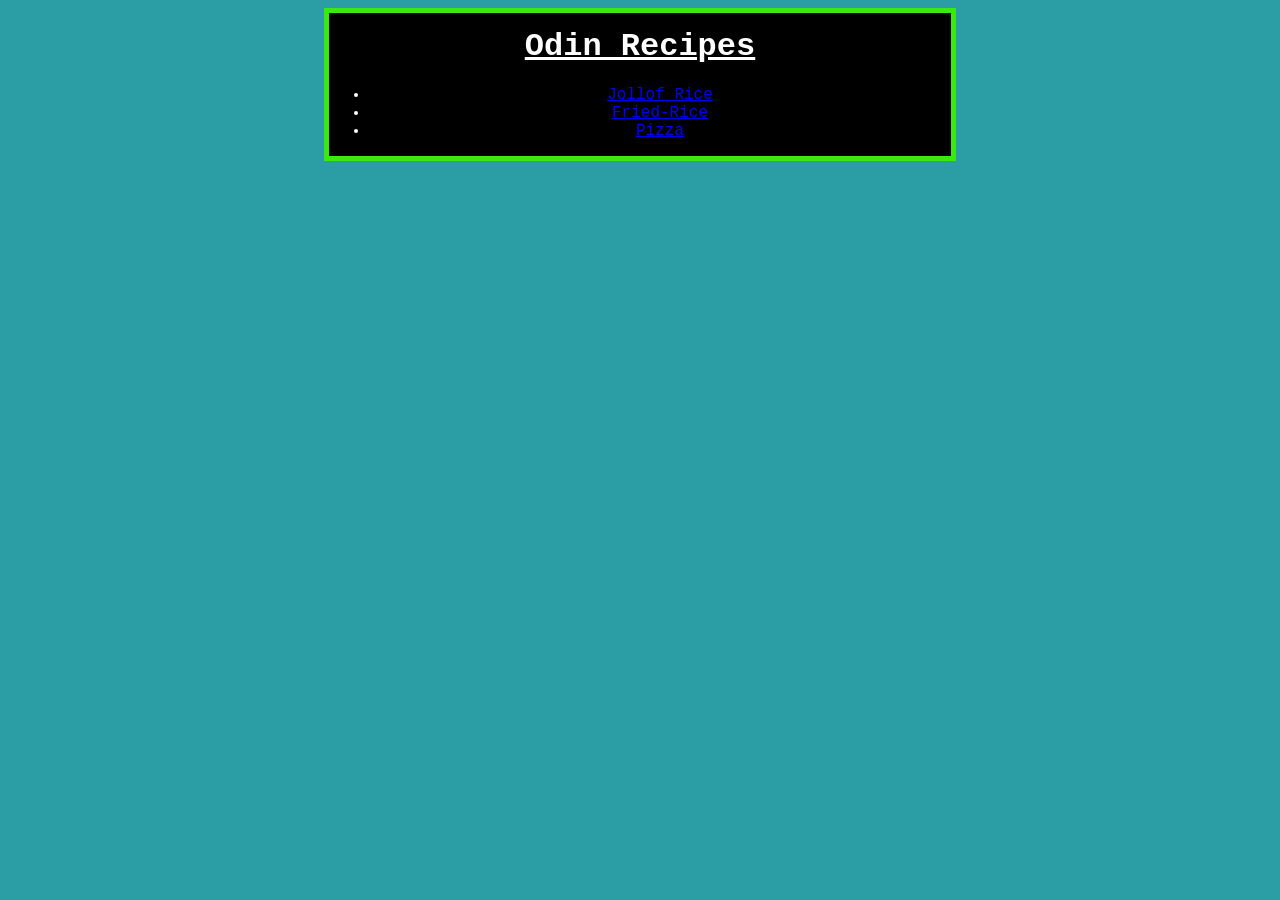
<file: index.html>
<!DOCTYPE html>
<html lang="en">
<head>
    <meta charset="UTF-8">
    <meta name="viewport" content="width=device-width, initial-scale=1.0">
    <title>Odin Recipes</title>
    <link rel="stylesheet" href="style.css">
</head>
<body class="home-body">

<div class="home-div">
<h1 class="header1"><u>Odin Recipes</u></h1>
<ul>
    <li><a href="recipes/jollof-rice.html">Jollof Rice</a></li>
    <li><a href="recipes/fried-rice.html">Fried-Rice</a></li>
    <li><a href="recipes/pizza.html">Pizza</a></li>
</ul>
</div>
    
</body>
</html>
</file>
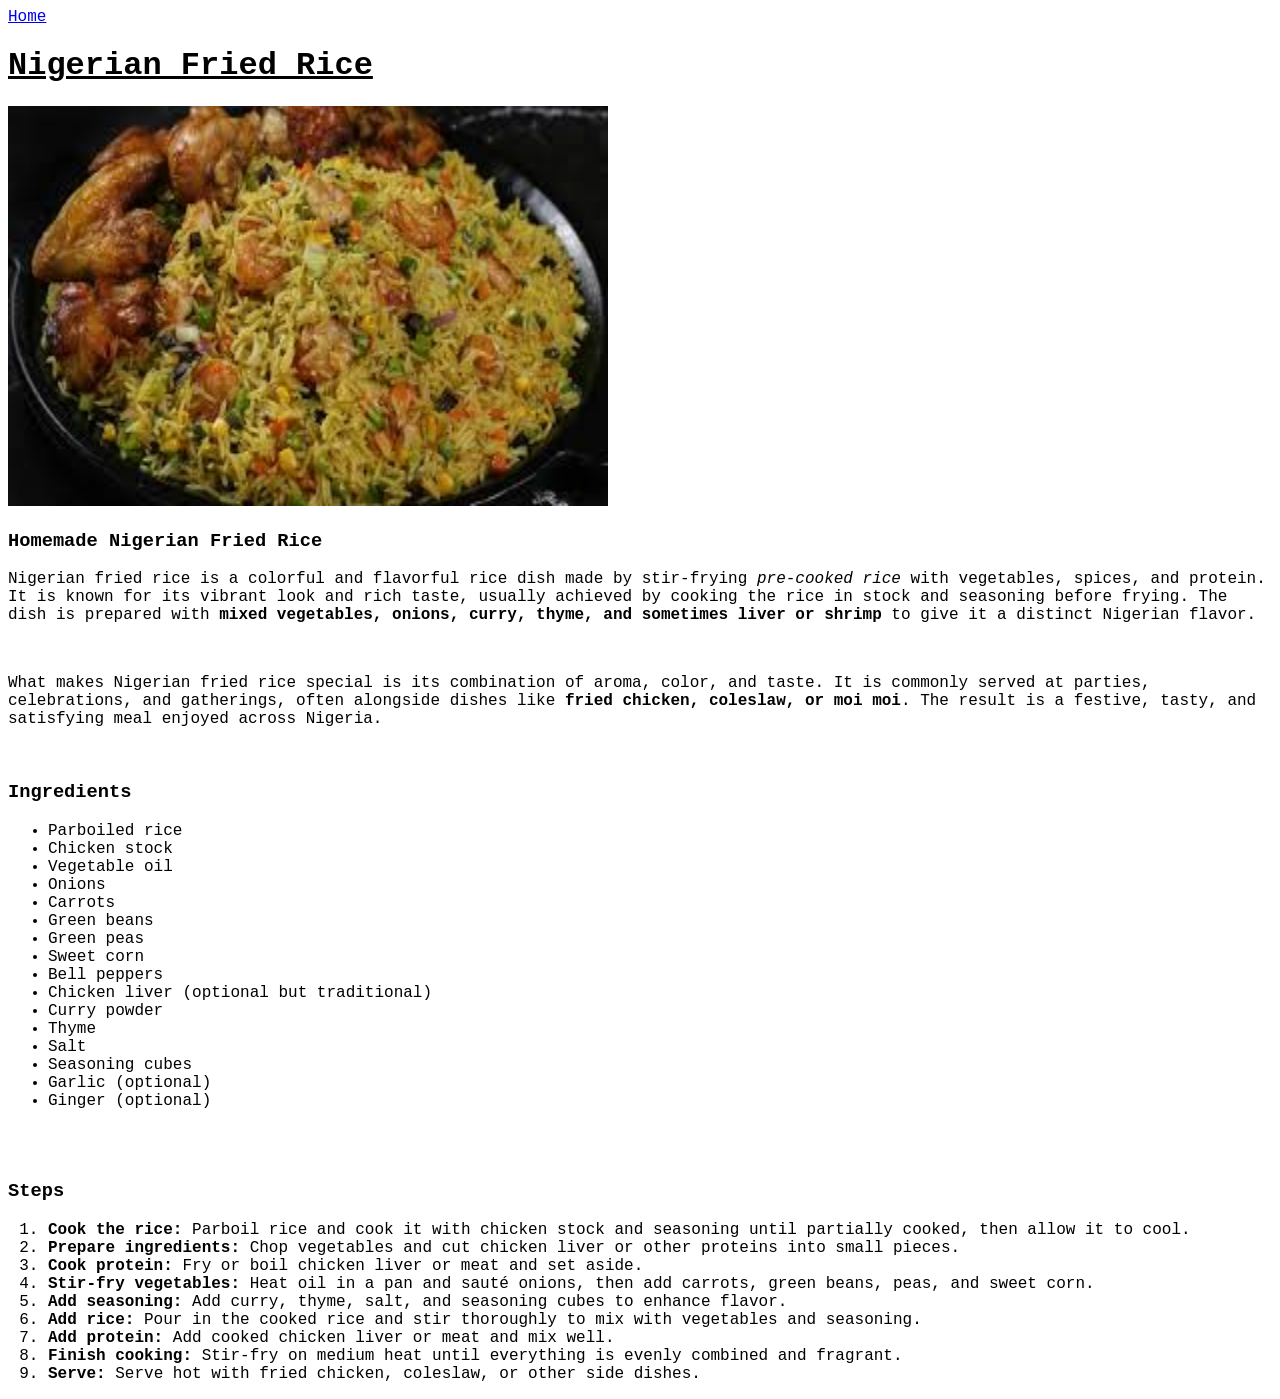
<file: recipes/fried-rice.html>
<!DOCTYPE html>
<html lang="en">
<head>
    <meta charset="UTF-8">
    <meta name="viewport" content="width=device-width, initial-scale=1.0">
    <title>Fried-rice Recipe</title>
    <link rel="stylesheet" href="../style.css">
</head>
<body class="fried-body">
    <a href="../index.html">Home</a>
    <u><h1 class="fried-header">Nigerian Fried Rice</h1></u>
    <img src="fried-rice.jpeg" alt="Nigerian fried rice image" height="400" width="600" class="fried-image"><br>


    <div class="fried-div"><h3>Homemade Nigerian Fried Rice</h3>
    <p>Nigerian fried rice is a colorful and flavorful rice dish made by stir-frying <em>pre-cooked rice</em> with vegetables, spices, and protein. 
    It is known for its vibrant look and rich taste, usually achieved by cooking the rice in stock and seasoning before frying. The dish is prepared with 
    <strong>mixed vegetables, onions, curry, thyme, and sometimes liver or shrimp</strong> to give it a distinct Nigerian flavor.</p><br>

    <p>What makes Nigerian fried rice special is its combination of aroma, color, and taste. It is commonly served at parties, celebrations, and gatherings, 
    often alongside dishes like <strong>fried chicken, coleslaw, or moi moi</strong>. The result is a festive, tasty, and satisfying meal enjoyed across Nigeria.</p>
    </p><br>

    <h3>Ingredients</h3>
    <ul>
        <li>Parboiled rice</li>
        <li>Chicken stock</li>
        <li>Vegetable oil</li>
        <li>Onions</li>
        <li>Carrots</li>
        <li>Green beans</li>
        <li>Green peas</li>
        <li>Sweet corn</li>
        <li>Bell peppers</li>
        <li>Chicken liver (optional but traditional)</li>
        <li>Curry powder</li>
        <li>Thyme</li>
        <li>Salt</li>
        <li>Seasoning cubes</li>
        <li>Garlic (optional)</li>
        <li>Ginger (optional)</li>
    </ul>
    <br>
    <br>

    <h3>Steps</h3>
    <ol>
        <li><strong>Cook the rice: </strong>Parboil rice and cook it with chicken stock and seasoning until partially cooked, then allow it to cool.</li>
        <li><strong>Prepare ingredients: </strong>Chop vegetables and cut chicken liver or other proteins into small pieces.</li>
        <li><strong>Cook protein: </strong>Fry or boil chicken liver or meat and set aside.</li>
        <li><strong>Stir-fry vegetables: </strong>Heat oil in a pan and sauté onions, then add carrots, green beans, peas, and sweet corn.</li>
        <li><strong>Add seasoning: </strong>Add curry, thyme, salt, and seasoning cubes to enhance flavor.</li>
        <li><strong>Add rice: </strong>Pour in the cooked rice and stir thoroughly to mix with vegetables and seasoning.</li>
        <li><strong>Add protein: </strong>Add cooked chicken liver or meat and mix well.</li>
        <li><strong>Finish cooking: </strong>Stir-fry on medium heat until everything is evenly combined and fragrant.</li>
        <li><strong>Serve: </strong>Serve hot with fried chicken, coleslaw, or other side dishes.</li>
    </ol></div>
</body>
</html>
</file>
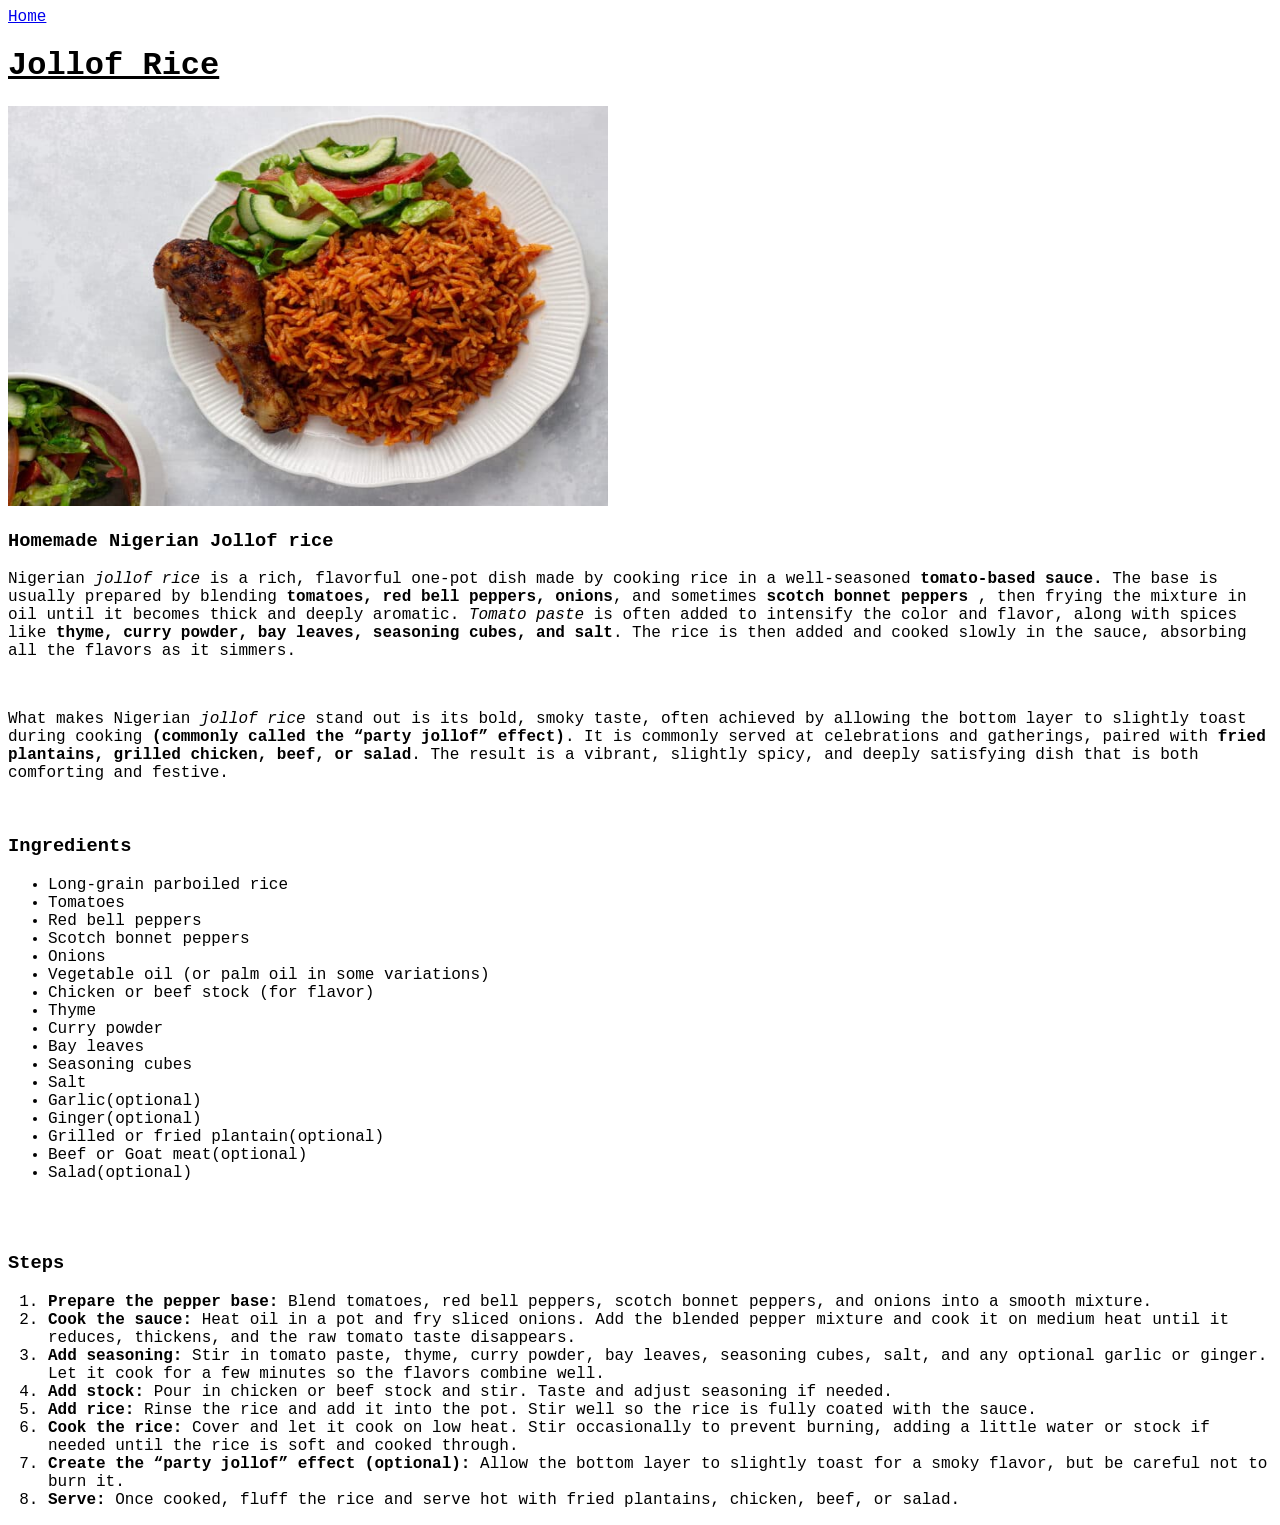
<file: recipes/jollof-rice.html>
<!DOCTYPE html>
<html lang="en">
<head>
    <meta charset="UTF-8">
    <meta name="viewport" content="width=device-width, initial-scale=1.0">
    <title>Jollof-Rice Recipe</title>
    <link rel="stylesheet" href="../style.css">
</head>
<body class="jollof-body">
    <a href="../index.html">Home</a>
    <u><h1 class="jollof-header"> Jollof Rice</h1></u>
    <img src="Jollof-rice.jpg" alt="Jollof rice image" height="400" width="600" class="jollof-image"><br>

    <div class="jollof-div"><h3>Homemade Nigerian Jollof rice</h3>
    <p>Nigerian <em>jollof rice</em> is a rich, flavorful one-pot dish made by cooking rice in a well-seasoned <strong>tomato-based sauce.</strong>
    The base is usually prepared by blending <strong>tomatoes, red bell peppers, onions</strong>, and sometimes <strong>scotch bonnet peppers</strong> ,
    then frying the mixture in oil until it becomes thick and deeply aromatic. <em>Tomato paste</em> is often added to intensify the color and flavor, 
    along with spices like <strong>thyme, curry powder, bay leaves, seasoning cubes, and salt</strong>. The rice is then added and cooked slowly in the sauce, 
    absorbing all the flavors as it simmers.</p><br>
    <p>What makes Nigerian <em>jollof rice</em> stand out is its bold, smoky taste, often achieved by allowing the bottom layer to slightly toast during cooking 
    <strong>(commonly called the “party jollof” effect)</strong>. It is commonly served at celebrations and gatherings, paired with <strong>fried plantains, grilled chicken, beef, or salad</strong>.
     The result is a vibrant, slightly spicy, and deeply satisfying dish that is both comforting and festive.</p>
    </p><br>

    <h3>Ingredients</h3>
    <ul>
        <li>Long-grain parboiled rice</li>
        <li>Tomatoes</li>
        <li>Red bell peppers</li>
        <li>Scotch bonnet peppers</li>
        <li>Onions</li>
        <li>Vegetable oil (or palm oil in some variations)</li>
        <li>Chicken or beef stock (for flavor)</li>
        <li>Thyme</li>
        <li>Curry powder</li>
        <li>Bay leaves</li>
        <li>Seasoning cubes</li>
        <li>Salt</li>
        <li>Garlic(optional)</li>
        <li>Ginger(optional)</li>
        <li>Grilled or fried plantain(optional)</li>
        <li>Beef or Goat meat(optional)</li>
        <li>Salad(optional)</li>
    </ul>
    <br>
    <br>

    <h3>Steps</h3>
    <ol>
        <li><strong>Prepare the pepper base: </strong>Blend tomatoes, red bell peppers, scotch bonnet peppers, and onions into a smooth mixture.</li>
        <li><strong>Cook the sauce: </strong>Heat oil in a pot and fry sliced onions. Add the blended pepper mixture and cook it on medium heat until it reduces, thickens, and the raw tomato taste disappears.</li>
        <li><strong>Add seasoning: </strong>Stir in tomato paste, thyme, curry powder, bay leaves, seasoning cubes, salt, and any optional garlic or ginger. Let it cook for a few minutes so the flavors combine well.</li>
        <li><strong>Add stock: </strong>Pour in chicken or beef stock and stir. Taste and adjust seasoning if needed.</li>
        <li><strong>Add rice: </strong>Rinse the rice and add it into the pot. Stir well so the rice is fully coated with the sauce.</li>
        <li><strong>Cook the rice: </strong>Cover and let it cook on low heat. Stir occasionally to prevent burning, adding a little water or stock if needed until the rice is soft and cooked through.</li>
        <li><strong>Create the “party jollof” effect (optional): </strong>Allow the bottom layer to slightly toast for a smoky flavor, but be careful not to burn it.</li>
        <li><strong>Serve: </strong>Once cooked, fluff the rice and serve hot with fried plantains, chicken, beef, or salad.</li>
    </ol></div>


    
</body>
</html>
</file>
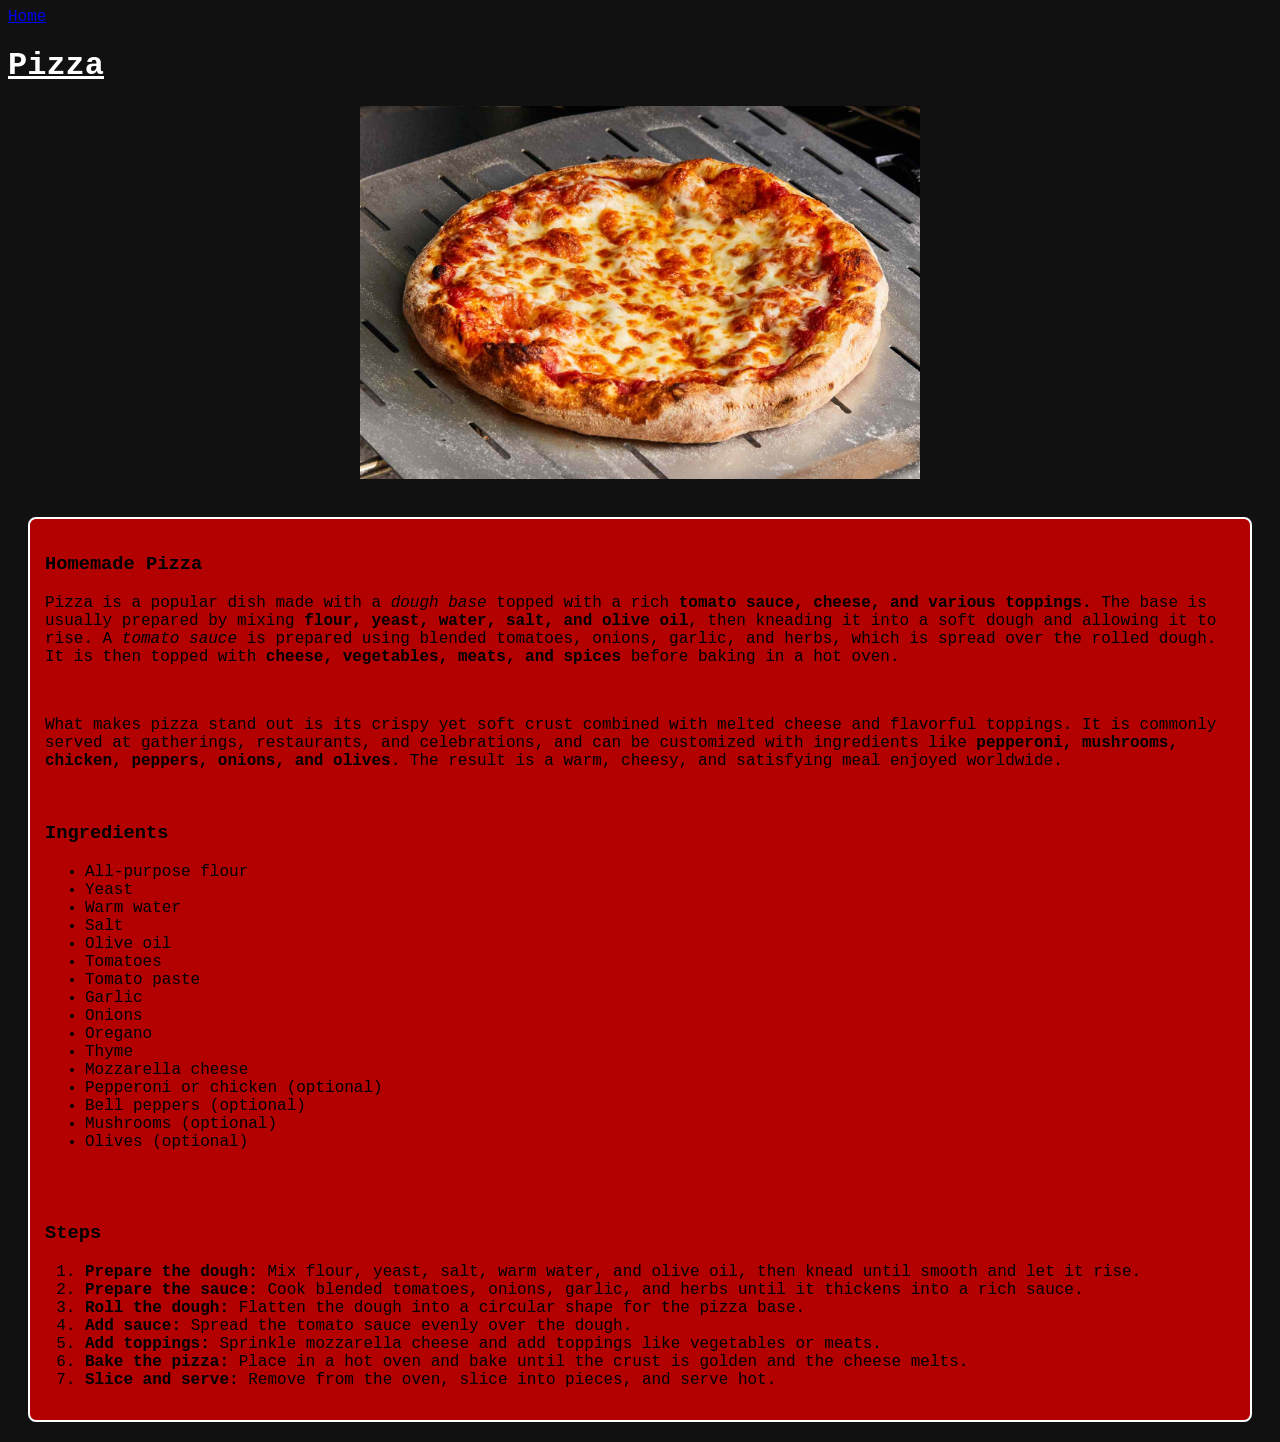
<file: recipes/pizza.html>
<!DOCTYPE html>
<html lang="en">
<head>
    <meta charset="UTF-8">
    <meta name="viewport" content="width=device-width, initial-scale=1.0">
    <title>Pizza Recipe</title>
    <link rel="stylesheet" href="../style.css">
</head>
<body class="pizza-body">

    <a href="../index.html">Home</a>
    <u><h1 class="pizza-header">Pizza</h1></u>
    <img src="Pizza.jpg" alt="Pizza image" height="600" width="560" class="pizza-image"><br>

   <div class="pizza-div"> <h3>Homemade Pizza</h3>
    <p>Pizza is a popular dish made with a <em>dough base</em> topped with a rich <strong>tomato sauce, cheese, and various toppings.</strong>
    The base is usually prepared by mixing <strong>flour, yeast, water, salt, and olive oil</strong>, then kneading it into a soft dough and allowing it to rise. 
    A <em>tomato sauce</em> is prepared using blended tomatoes, onions, garlic, and herbs, which is spread over the rolled dough. 
    It is then topped with <strong>cheese, vegetables, meats, and spices</strong> before baking in a hot oven.</p><br>

    <p>What makes pizza stand out is its crispy yet soft crust combined with melted cheese and flavorful toppings. 
    It is commonly served at gatherings, restaurants, and celebrations, and can be customized with ingredients like 
    <strong>pepperoni, mushrooms, chicken, peppers, onions, and olives</strong>. The result is a warm, cheesy, and satisfying meal enjoyed worldwide.</p>
    </p><br>

    <h3>Ingredients</h3>
    <ul>
        <li>All-purpose flour</li>
        <li>Yeast</li>
        <li>Warm water</li>
        <li>Salt</li>
        <li>Olive oil</li>
        <li>Tomatoes</li>
        <li>Tomato paste</li>
        <li>Garlic</li>
        <li>Onions</li>
        <li>Oregano</li>
        <li>Thyme</li>
        <li>Mozzarella cheese</li>
        <li>Pepperoni or chicken (optional)</li>
        <li>Bell peppers (optional)</li>
        <li>Mushrooms (optional)</li>
        <li>Olives (optional)</li>
    </ul>
    <br>
    <br>

    <h3>Steps</h3>
    <ol>
    <li><strong>Prepare the dough: </strong>Mix flour, yeast, salt, warm water, and olive oil, then knead until smooth and let it rise.</li>
        <li><strong>Prepare the sauce: </strong>Cook blended tomatoes, onions, garlic, and herbs until it thickens into a rich sauce.</li>
        <li><strong>Roll the dough: </strong>Flatten the dough into a circular shape for the pizza base.</li>
        <li><strong>Add sauce: </strong>Spread the tomato sauce evenly over the dough.</li>
        <li><strong>Add toppings: </strong>Sprinkle mozzarella cheese and add toppings like vegetables or meats.</li>
        <li><strong>Bake the pizza: </strong>Place in a hot oven and bake until the crust is golden and the cheese melts.</li>
        <li><strong>Slice and serve: </strong>Remove from the oven, slice into pieces, and serve hot.</li>
    </ol></div>
</body>
</html>
</file>
<file: style.css>
* {
    box-sizing: border-box;
    font-family: 'Courier New', Courier, monospace;
}

/* ------------- HOMEPAGE STYLING -------------- */
.home-body {
    background-color: rgb(42, 157, 165);
}

.home-div{
    background-color: rgb(0, 0, 0);
    color: rgb(255, 255, 255);
    border: 5px solid rgb(58, 233, 15);
    text-align: center;
    width: 50%;
    margin: 0 auto;
    
}
.header1 {
    padding: 5px;
    margin: 10px;
    text-align: center;
}
.home-list li {
  display: inline-block;
  margin: 0 10px;
}


/* ------------------ PIZZA STYLING ------------------*/
.pizza-body {
    background-color: #111;
    color: white;##
}

.pizza-image {
    height: auto;
    width: 560px;
    display: block;
    margin: 0 auto;
}

.pizza-div {
    background-color: #b30000;
    color: black;
    margin: 20px;
    padding: 15px;
    border: 2px solid white;
    border-radius: 8px;
}
</file>
